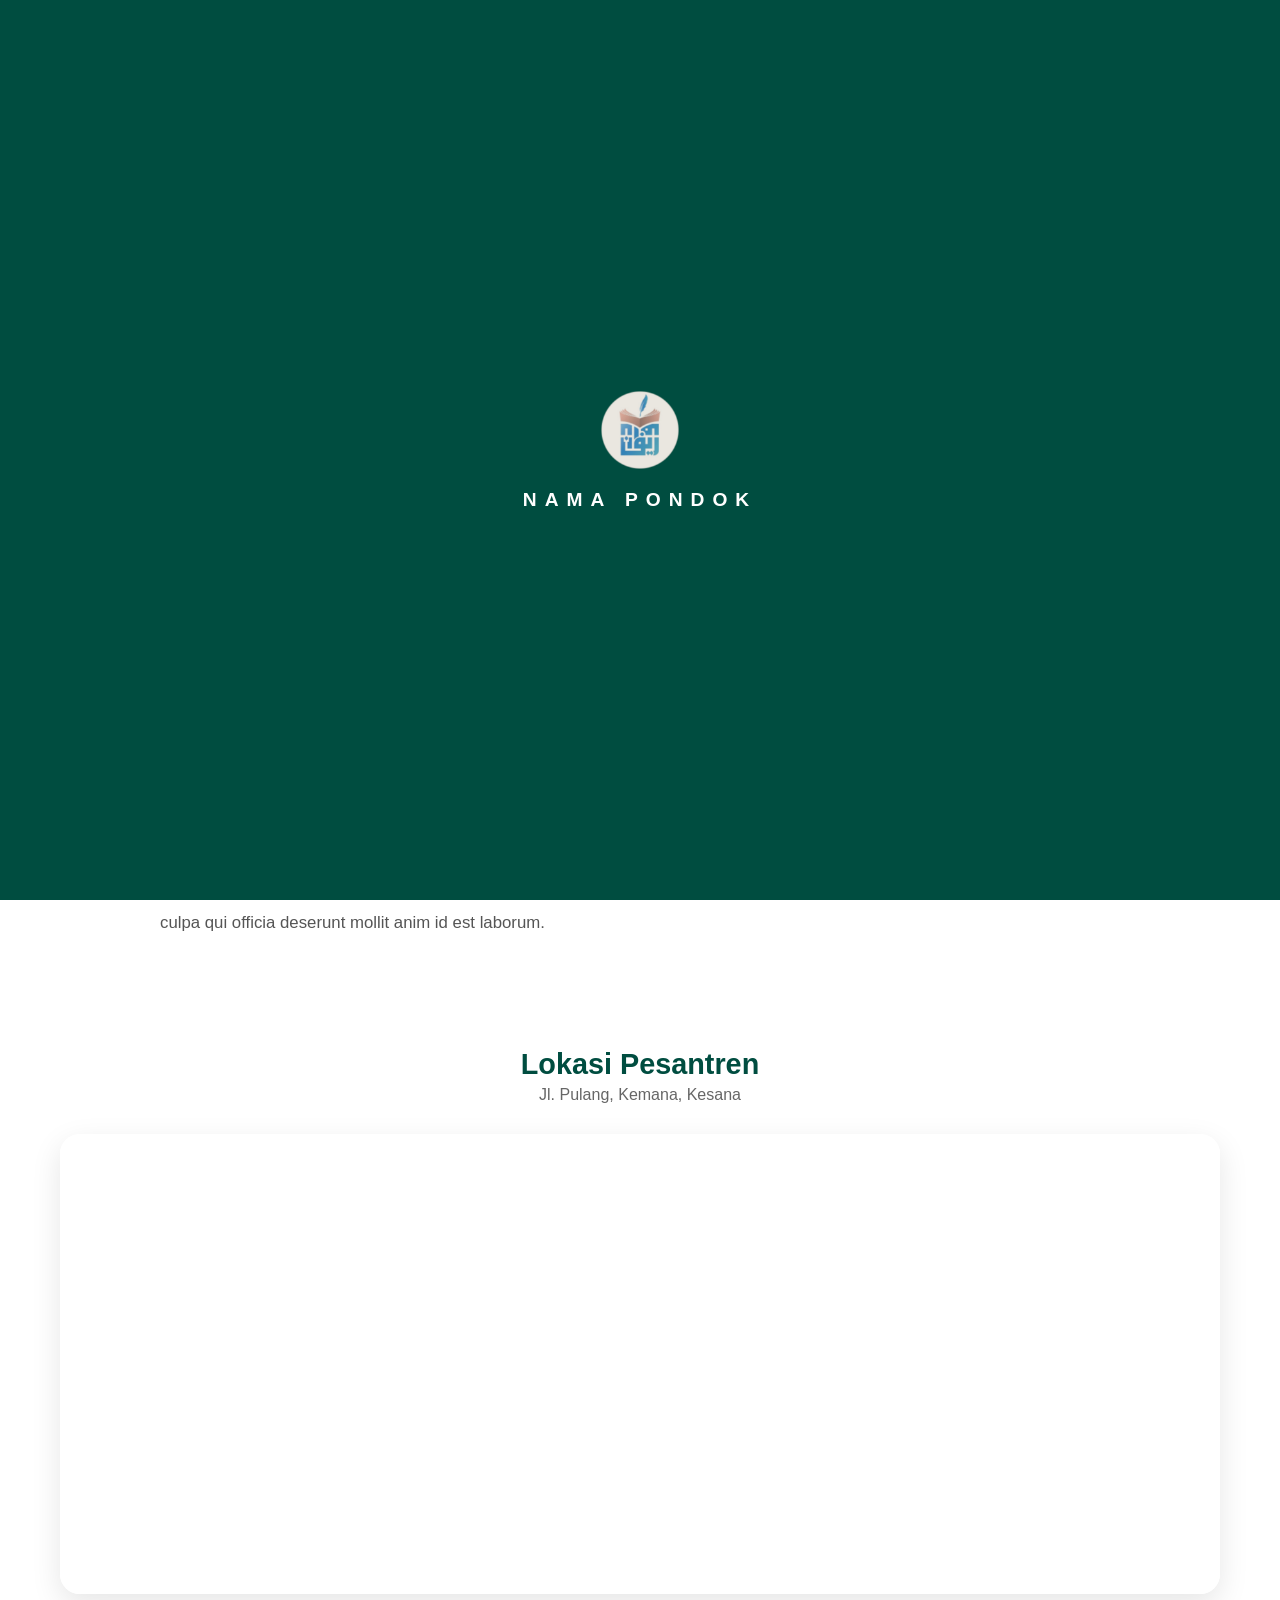
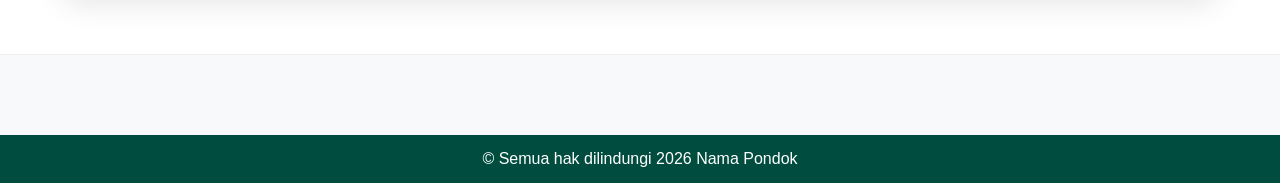
<file: sejarah.html>
<!DOCTYPE html>
<html lang="id">
<head>
    <meta charset="UTF-8">
    <meta name="viewport" content="width=device-width, initial-scale=1.0">
    <title>Tentang Nama Pondok</title>
    <link rel="stylesheet" href="static/css/style.css">
    <link rel="stylesheet" href="https://cdnjs.cloudflare.com/ajax/libs/font-awesome/6.0.0/css/all.min.css">
    <script src="static/js/pirman.js"></script>
</head>
<body>
    <!-- buat animasi loading -->
    <div class="loader-wrapper">
        <div class="loader-content">
            <img src="static/img/logo.png" alt="Logo almamater" class="loader-logo-modern">
            <div class="loader-text">NAMA PONDOK</div>
        </div>
        <div class="loader-section section-left"></div>
        <div class="loader-section section-right"></div>
    </div>

    <header>
    <nav class="container nav-mobile-wrapper">
        <div class="menu-toggle" id="mobile-menu">
           <span class="line"></span>
            <span class="line"></span>
            <span class="line"></span>
        </div>

        <div class="logo">
            <img src="static/img/logo.png" alt="Logo">
        </div>

        <div class="search-icon-mobile">
            <i class="fas fa-search"></i>
        </div>

        <ul class="nav-links" id="nav-list">
            <li><a href="index.html">Beranda</a></li>
            <li class="dropdown">
                <a href="#" class="dropdown-btn">Tentang <i class="fas fa-caret-down"></i></a>
                <ul class="dropdown-content">
                    <li><a href="tentang.html">Profil Pondok</a></li>
                    <li><a href="sejarah.html">Sejarah Yayasan</a></li>
                    <li><a href="cabang.html">Kampus Cabang</a></li>
                </ul>
            </li>
            <li><a href="pendidikan.html">Pendidikan</a></li>
            <li><a href="warta.html">Warta</a></li>
            <li><a href="pendaftaran.html">Pendaftaran</a></li>
        </ul>
<!-- INI BUAT SEARCH OVERLAY -->
        <div class="search-overlay" id="searchOverlay">
            <div class="search-bar-container">
                <input type="text" id="searchInput" placeholder="Cari tulisan atau santri...">
                <button id="closeSearch"><i class="fas fa-times"></i></button>
            </div>
        </div>
<!-- INI SEARCH SUGGESTIONS -->
        <div id="searchSuggestions" class="suggestions-box"></div>
    </nav>
    </header>


    <section class="tentang-kami">
    <div class="container-artikel">
        <h2>Sejarah Pondok Pesantren Nama Pondok</h2>
        
        <div class="artikel-wrapper">
            <div class="foto-wrap-kanan">
                <img src="static/img/almun.jpg" alt="Kegiatan Santri">
            </div>

            <p>
                Lorem ipsum dolor sit amet consectetur adipiscing elit. Sed do eiusmod tempor incididunt ut labore et dolore magna aliqua.
                Ut enim ad minim veniam, quis nostrud exercitation ullamco laboris nisi ut aliquip ex ea commodo consequat. Duis aute irure dolor in reprehenderit in voluptate velit esse cillum dolore eu fugiat nulla pariatur.
                Excepteur sint occaecat cupidatat non proident, sunt in culpa qui officia deserunt mollit anim id est laborum.
                <br><br>
                Lorem ipsum dolor sit amet consectetur adipiscing elit. Sed do eiusmod tempor incididunt ut labore et dolore magna aliqua.
                Ut enim ad minim veniam, quis nostrud exercitation ullamco laboris nisi ut aliquip ex ea commodo consequat. Duis aute irure dolor in reprehenderit in voluptate velit esse cillum dolore eu fugiat nulla pariatur.
                Excepteur sint occaecat cupidatat non proident, sunt in culpa qui officia deserunt mollit anim id est laborum.
                <br><br>
            </p>

            <div class="foto-wrap-kiri">
                <img src="static/img/almon.png" alt="Santri Belajar">
            </div>

            <p>
                Lorem ipsum dolor sit amet consectetur adipiscing elit. Sed do eiusmod tempor incididunt ut labore et dolore magna aliqua.
                Ut enim ad minim veniam, quis nostrud exercitation ullamco laboris nisi ut aliquip ex ea commodo consequat. Duis aute irure dolor in reprehenderit in voluptate velit esse cillum dolore eu fugiat nulla pariatur.
                Excepteur sint occaecat cupidatat non proident, sunt in culpa qui officia deserunt mollit anim id est laborum.
            </p>
        </div>
    </div>
</section>

<section class="lokasi-map">
    <div class="container">
        <div class="map-header">
            <h3>Lokasi Pesantren</h3>
            <p>Jl. Pulang, Kemana, Kesana</p>
        </div>
        <div class="map-wrapper">
            <iframe 
                src="https://www.google.com/maps/embed?pb=!4v1776254136975!6m8!1m7!1sCAoSF0NJSE0wb2dLRUlDQWdJQ0VtX2l4cXdF!2m2!1d48.8583700925299!2d2.29448130096829!3f0.15762805129975277!4f34.45127774063613!5f0.4000000000000002"
                width="100%" 
                height="450" 
                style="border:0;" 
                allowfullscreen="" 
                loading="lazy" 
                referrerpolicy="no-referrer-when-downgrade">
            </iframe>
        </div>
    </div>
</section>

<footer>
    <div class="footer-bottom">
        <p>&copy; Semua hak dilindungi 2026 Nama Pondok</p>
    </div>
</footer>

<script src="static/js/global-nav.js"></script>
</body>
</html>
</file>
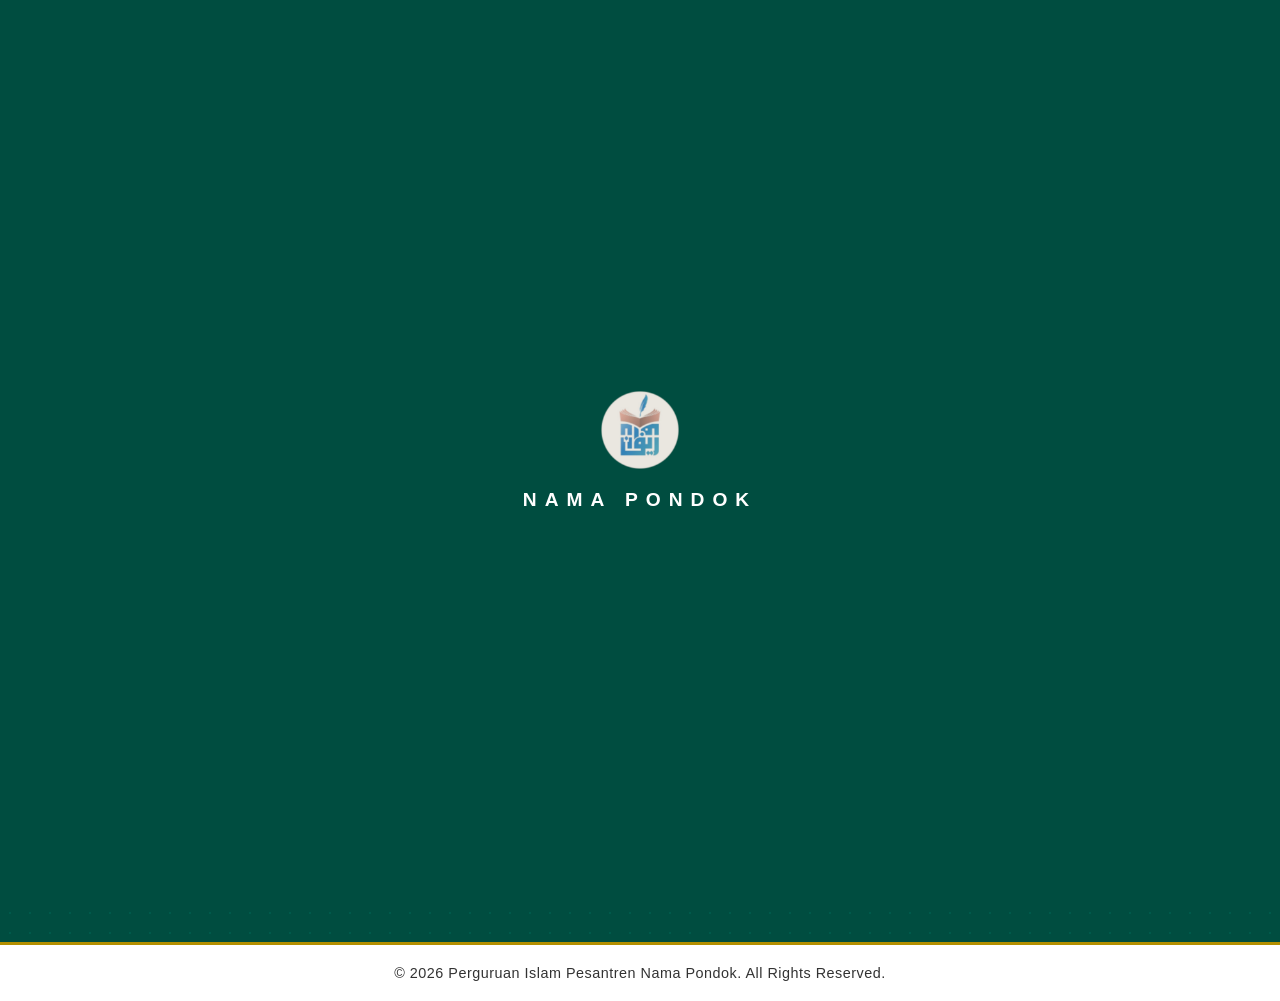
<file: tentang.html>
<!DOCTYPE html>
<html lang="id">
<head>
    <meta charset="UTF-8">
    <meta name="viewport" content="width=device-width, initial-scale=1.0">
    <title>Tentang Nama Pondok</title>
    <link rel="stylesheet" href="static/css/style.css">
    <link rel="stylesheet" href="https://cdnjs.cloudflare.com/ajax/libs/font-awesome/6.0.0/css/all.min.css">
    <script src="static/js/pirman.js"></script>
</head>
<body>
    <!-- buat animasi loading -->
    <div class="loader-wrapper">
        <div class="loader-content">
            <img src="static/img/logo.png" alt="Logo almamater" class="loader-logo-modern">
            <div class="loader-text">NAMA PONDOK</div>
        </div>
        <div class="loader-section section-left"></div>
        <div class="loader-section section-right"></div>
    </div>

    <header>
    <nav class="container nav-mobile-wrapper">
        <div class="menu-toggle" id="mobile-menu">
           <span class="line"></span>
            <span class="line"></span>
            <span class="line"></span>
        </div>

        <div class="logo">
            <img src="static/img/logo.png" alt="Logo">
        </div>

        <div class="search-icon-mobile">
            <i class="fas fa-search"></i>
        </div>

        <ul class="nav-links" id="nav-list">
            <li><a href="index.html">Beranda</a></li>
            <li class="dropdown">
                <a href="#" class="dropdown-btn">Tentang <i class="fas fa-caret-down"></i></a>
                <ul class="dropdown-content">
                    <li><a href="tentang.html">Profil Pondok</a></li>
                    <li><a href="sejarah.html">Sejarah Yayasan</a></li>
                    <li><a href="cabang.html">Kampus Cabang</a></li>
                </ul>
            </li>
            <li><a href="pendidikan.html">Pendidikan</a></li>
            <li><a href="warta.html">Warta</a></li>
            <li><a href="pendaftaran.html">Pendaftaran</a></li>
        </ul>
<!-- INI BUAT SEARCH OVERLAY -->
        <div class="search-overlay" id="searchOverlay">
            <div class="search-bar-container">
                <input type="text" id="searchInput" placeholder="Cari tulisan atau santri...">
                <button id="closeSearch"><i class="fas fa-times"></i></button>
            </div>
        </div>
<!-- INI SEARCH SUGGESTIONS -->
        <div id="searchSuggestions" class="suggestions-box"></div>
    </nav>
    </header>

<section class="profil-kyai">
    <div class="container">
        <div class="kyai-wrapper">
            <div class="kyai-image">
                <img src="static/img/kyai.png" alt="KH Nama Pengasuh, Gelar">
                <div class="image-border"></div>
            </div>
            <div class="kyai-text">
                <h5>Profil Pengasuh</h5>
                <h2>KH. Nama Pengasuh, Gelar.</h2>
                <p>
                    Lorem ipsum dolor sit amet consectetur adipiscing elit. Sed do eiusmod tempor incididunt ut labore et dolore magna aliqua.
                Ut enim ad minim veniam, quis nostrud exercitation ullamco laboris nisi ut aliquip ex ea commodo consequat. Duis aute irure dolor in reprehenderit in voluptate velit esse cillum dolore eu fugiat nulla pariatur.
                Excepteur sint occaecat cupidatat non proident, sunt in culpa qui officia deserunt mollit anim id est laborum.
                </p>
                <p>
                    Lorem ipsum dolor sit amet consectetur adipiscing elit. Sed do eiusmod tempor incididunt ut labore et dolore magna aliqua.
                Ut enim ad minim veniam, quis nostrud exercitation ullamco laboris nisi ut aliquip ex ea commodo consequat. Duis aute irure dolor in reprehenderit in voluptate velit esse cillum dolore eu fugiat nulla pariatur.
                Excepteur sint occaecat cupidatat non proident, sunt in culpa qui officia deserunt mollit anim id est laborum.
                </p>
            </div>
        </div>
    </div>
</section>

<section class="quotes-section">
    <div class="container">
        <div class="quotes-box">
            <i class="fas fa-quote-left"></i>
            <p>"Quotes, Lorem Ipsum bla bla bla."</p>
            <span class="quotes-author">— KH. Nama Pengasuh, Gelar</span>
        </div>
    </div>
</section>

<footer class="footer-simple">
    <div class="container">
        <p>&copy; 2026 Perguruan Islam Pesantren Nama Pondok. All Rights Reserved.</p>
    </div>
</footer>

<script src="static/js/global-nav.js"></script>
</body>
</html>
</file>
<file: static/css/style.css>
* {
    -webkit-tap-highlight-color: transparent;
    outline: none;
}

:root {
    --almamater-green: #004d40;
    --almamater-gold: #c5a02e;
    --light-gray: #f8f9fa;
}

* {
    margin: 0;
    padding: 0;
    box-sizing: border-box;
    font-family: Arial, sans-serif;
}

.container {
    max-width: 1200px;
    margin: 0 auto;
    padding: 0 20px;
}

/* --- Top Bar --- */
.top-bar {
    background-color: #f1f1f1;
    padding: 8px 0;
    font-size: 13px;
    color: #666;
}

.top-bar .container {
    display: flex;
    justify-content: space-between;
}

.social-links a {
    margin-left: 10px;
    color: var(--almamater-green);
}

/* --- Header & Nav --- */
header {
    background-color: var(--almamater-green);
    padding: 15px 0;
    position: sticky;
    top: 0;
    z-index: 1000;
}

.nav-mobile-wrapper {
    display: flex;
    justify-content: space-between;
    align-items: center;
    position: relative;
}

.menu-toggle {
    color: white;
    font-size: 1.2rem;
    cursor: pointer;
    display: none; /* Sembunyi di desktop */
}

.search-icon-mobile {
    color: white;
    font-size: 1.2rem;
    cursor: pointer;
    display: block; /* Muncul di semua layar */
    order: 10; /* Kunci: Paksa dia ke posisi paling terakhir di flexbox */
    margin-left: 20px; /* Kasih jarak dari menu Pendaftaran */
}

.logo img {
    height: 45px;
    display: block;
}

.nav-links {
    list-style: none;
    display: flex;
}

.nav-links li {
    position: relative; /* Wajib ada biar anaknya (dropdown) nempel di sini */
}

.dropdown-content {
    display: none; /* Sembunyiin default */
    position: absolute; /* Bikin melayang, nggak ngerusak barisan menu */
    top: 100%; /* Pas di bawah menu 'Tentang' */
    left: 0;
    background-color: var(--almamater-green);
    min-width: 200px;
    box-shadow: 0 8px 16px rgba(0,0,0,0.2);
    z-index: 1001;
    list-style: none;
    padding: 10px 0;
    border-radius: 0 0 5px 5px; /* Biar cakep dikit bawahnya rounded */
}

.dropdown-content li {
    width: 100%;
    text-align: left;
}

.dropdown-content li a {
    padding: 10px 20px !important;
    text-transform: capitalize !important; /* Biar nggak huruf besar semua */
    display: block;
    font-size: 13px;
}

.nav-links li a {
    color: white;
    text-decoration: none;
    padding: 10px 15px;
    font-weight: bold;
    font-size: 14px;
    text-transform: uppercase;
    transition: 0.3s;
}

.nav-links li a:hover {
    color: var(--almamater-gold);
}

/* --- Hero Section --- */
.hero-almamater {
    height: 70vh;
    background: url('../img/bg.png') center/cover;
    position: relative;
    color: white;
}

.hero-overlay {
    position: absolute;
    inset: 0;
    background: rgba(0, 77, 64, 0.4);
    display: flex;
    flex-direction: column;
    justify-content: center;
    align-items: center;
    text-align: center;
}

.hero-overlay h1 {
    font-size: 3rem;
    text-shadow: 2px 2px 10px rgba(0,0,0,0.5);
    margin-bottom: 10px;
}

.btn-gold {
    background: var(--almamater-gold);
    border: none;
    padding: 12px 25px;
    color: white;
    font-weight: bold;
    margin: 10px;
    cursor: pointer;
    border-radius: 4px;
}

.btn-outline {
    background: transparent;
    border: 2px solid white;
    padding: 10px 25px;
    color: white;
    margin: 10px;
    cursor: pointer;
    border-radius: 4px;
}

/* --- FEATURES SECTION --- */
.features {
    padding: 60px 20px;
    text-align: center;
}

.features-header p {
    color: #666;
    margin-bottom: 5px;
}

.features-header h2 {
    font-size: 2rem;
    color: var(--almamater-green);
    margin-bottom: 40px;
}

.features-grid {
    display: grid;
    /* Ini yang bikin di laptop jadi 3 kolom ke samping */
    grid-template-columns: repeat(3, 1fr); 
    gap: 30px;
    margin-top: 40px;
}

.feature-card {
    display: flex;
    flex-direction: column; /* Ikon di atas, teks di bawah (buat laptop) */
    align-items: center;
    text-align: center;
    padding: 20px;
}

/* Icon Box Styling */
.icon-box {
    width: 80px;
    height: 80px;
    border-radius: 15px;
    display: flex;
    align-items: center;
    justify-content: center;
    font-size: 30px;
    margin-bottom: 20px;
}

/* Warna-warna Icon Box Soft */
.blue { background-color: #e3f2fd; color: #2196f3; }
.orange { background-color: #fff3e0; color: #ff9800; }
.red { background-color: #ffebee; color: #f44336; }
.green { background-color: #e8f5e9; color: #4caf50; }
.purple { background-color: #f3e5f5; color: #9c27b0; }
.teal { background-color: #e0f2f1; color: #009688; }

.feature-text h3 {
    font-size: 1.1rem;
    margin-bottom: 10px;
    color: #333;
}

.feature-text p {
    font-size: 14px;
    color: #777;
    line-height: 1.5;
}





/* --- FOOTER STYLING --- */
footer {
    background-color: #f8f9fa;
    padding: 60px 0 0 0;
    color: #333;
    border-top: 1px solid #eee;
}

.footer-grid {
    display: grid;
    grid-template-columns: repeat(auto-fit, minmax(200px, 1fr));
    gap: 40px;
    padding-bottom: 40px;
}

.footer-col h3 {
    font-size: 1.2rem;
    margin-bottom: 10px;
    color: var(--almamater-green);
}

.footer-line {
    width: 40px;
    height: 3px;
    background: var(--almamater-gold);
    margin-bottom: 20px;
}

.footer-col p {
    font-size: 14px;
    line-height: 1.6;
    margin-bottom: 10px;
}

.footer-col i {
    margin-right: 10px;
    color: var(--almamater-green);
}

.footer-links {
    list-style: none;
}

.footer-links li {
    margin-bottom: 10px;
}

.footer-links li a {
    text-decoration: none;
    color: #666;
    font-size: 14px;
    transition: 0.3s;
}

.footer-links li a:hover {
    color: var(--almamater-gold);
    padding-left: 5px;
}

/* Logo Pembayaran */
.payment-grid img {
    width: 100%;
    max-width: 80px;
    height: auto;
    object-fit: contain; /* Biar gambar proporsional dan jelas */
    transition: 0.3s ease-in-out;
}

.payment-grid img {
    width: 100%;
    max-width: 80px;
    filter: grayscale(100%);
    opacity: 0.7;
    transition: 0.3s;
}

.payment-grid img:hover {
    filter: grayscale(0);
    opacity: 1;
}

/* Sosmed */
.social-icons {
    display: flex;
    gap: 15px;
    margin-top: 15px;
    justify-content: flex-start; /* Default di kiri, nanti di media query di tengah */
}

.social-icons a {
    width: 45px;
    height: 45px;
    display: flex; /* INI KUNCI BUAT NGETENGAHIN */
    align-items: center; /* Ngetengahin Vertikal (Atas-Bawah) */
    justify-content: center; /* Ngetengahin Horizontal (Kiri-Kanan) */
    
    border-radius: 8px;
    transition: 0.3s;
    opacity: 1;
    box-shadow: 0 4px 6px rgba(0,0,0,0.1);
    
    /* --- HAPUS GARIS BAWAH & ATUR WARNA IKON --- */
    text-decoration: none !important; /* MATIIN GARIS BAWAH PENGGANGGU */
}

.social-icons a i {
    color: white !important; /* PAKSA WARNA IKON JADI PUTIH BERSIH */
    font-size: 20px; /* Ukuran ikonnya */
    margin: 0; /* Hapus margin bawaan biar ga geser */
    line-height: 1; /* Biar ga nambah tinggi */
}

.social-icons a:nth-child(1) { background-color: #3b5998 !important; } /* Facebook */
.social-icons a:nth-child(2) { background-color: #e4405f !important; } /* Instagram */
.social-icons a:nth-child(3) { background-color: #cd201f !important; } /* YouTube */

.social-icons a:hover {
    transform: translateY(-5px);
    box-shadow: 0 6px 12px rgba(0,0,0,0.2);
}

/* Copyright Bar */
.footer-bottom {
    background-color: var(--almamater-green);
    color: white;
    text-align: center;
    padding: 15px 0;
    margin-top: 20px;
}

/* --- WHATSAPP FLOAT --- */
.whatsapp-float {
    position: fixed;
    width: 60px;
    height: 60px;
    bottom: 40px;
    right: 40px;
    background-color: #25d366;
    color: #FFF;
    border-radius: 50px;
    text-align: center;
    font-size: 35px;
    box-shadow: 2px 2px 10px rgba(0,0,0,0.2);
    z-index: 10000;
    display: flex;
    align-items: center;
    justify-content: center;
    text-decoration: none;
    transition: 0.3s;
}

.whatsapp-float:hover {
    transform: scale(1.1);
    background-color: #128c7e;
}

/* Responsive Footer */
@media (max-width: 768px) {
    .footer-grid {
        grid-template-columns: 1fr;
        text-align: center;
    }
    .footer-line {
        margin: 0 auto 20px;
    }
    .social-icons {
        justify-content: center;
    }
    .payment-grid {
        justify-items: center;
    }
    .whatsapp-float {
        width: 50px;
        height: 50px;
        bottom: 20px;
        right: 20px;
        font-size: 30px;
    }
}

/* --- RESPONSIVE DESIGN (HP & TABLET) --- */
@media (max-width: 768px) {
    /* --- 1. NAVBAR MOBILE LAYOUT --- */
    .nav-mobile-wrapper {
        display: flex;
        justify-content: space-between;
        align-items: center;
        width: 100%;
        padding: 10px 15px; /* Tambahin padding biar gak mepet pinggir layar */
    }

    .menu-toggle {
        display: flex !important;
        flex-direction: column;
        justify-content: space-between;
        
        /* KUNCI UKURAN DI SINI */
        width: 24px;       /* Lebar asli tombol */
        height: 16px;      /* Tinggi asli tombol */
        flex: 0 0 24px;    /* JANGAN pake flex: 1, biar gak melebar raksasa */
        
        cursor: pointer;
        z-index: 1100;
    }

    .search-icon-mobile {
        display: block; 
        flex: 0 0 24px;    /* Kunci juga lebarnya sama kayak menu-toggle biar logo tetep tengah */
        text-align: right;
        font-size: 20px;
        text-align: right;
    }

    .logo {
        flex: 1;           /* Logo yang ngambil sisa ruang tengah */
        display: flex;
        justify-content: center;
    }

    .logo img {
        height: 40px;      /*  biar gak terlalu besar di HP */
        width: auto;
    }

    /* --- 2. GAYA GARIS --- */
    .menu-toggle .line {
        display: block;
        height: 2px;      
        width: 100%;
        background-color: white;
        border-radius: 3px;
        transition: all 0.3s ease-in-out;
    }

    /* --- 3. ANIMASI JADI SILANG (X) --- */
    /* Angka translateY ini pas untuk height 16px dan line 2px */
    header.nav-active .menu-toggle .line:nth-child(1) {
        transform: translateY(7px) rotate(45deg);
    }

    header.nav-active .menu-toggle .line:nth-child(2) {
        opacity: 0;
        transform: translateX(-10px);
    }

    header.nav-active .menu-toggle .line:nth-child(3) {
        transform: translateY(-7px) rotate(-45deg);
    }

    /* --- 4. LOGIKA LACI MENU (Tetap Seperti Punya Lu) --- */
    .nav-links {
        display: flex;
        flex-direction: column;
        position: absolute;
        top: 134%; 
        left: 0;
        width: 100%;
        background-color: rgba(0, 77, 64, 0.95);
        max-height: 0;
        overflow: hidden;
        transition: max-height 0.3s ease-in-out;
        padding: 0;
        z-index: 999;
    }

    .nav-links.active {
        max-height: 500px;
        padding: 20px 0;
    }

    .nav-links li {
        opacity: 0;
        transition: opacity 0.2s;
    }

    .nav-links.active li {
        opacity: 1;
    }
    
    .logo {
        flex: 2;
        text-align: center;
        display: flex;
        justify-content: center;
    }

    .nav-links {
        display: flex; /* Bikin flex dulu biar isinya vertikal */
        flex-direction: column;
        
        position: absolute;
        top: 123%; /* Posisi 134% yang udah lu set */
        left: 0;
        width: 100%;
        background-color: rgba(0, 77, 64, 0.9);
        border-top: 1px solid rgba(255,255,255,0.1);
        z-index: 999;

        /* --- KUNCI ANIMASI LACI --- */
        max-height: 0; /* Tinggi awal 0 (ketutup) */
        overflow: hidden; /* Isi menu disembunyiin */
        transition: max-height 0.1s ease-in-out; /* Durasi animasi 0.5 detik */
        
        /* Hapus padding awal agar tidak ada benjolan saat tertutup */
        padding: 0; 
    }
    /* Muncul pas diklik (via JS) */
    .nav-links.active {
        max-height: 1500px; /* Angka ini harus lebih besar dari total tinggi menu lu */
        /* Balikin padding pas laci kebuka biar rapi */
        padding: 20px 0; 
    }

    .nav-links li {
        margin: 10px 0;
        text-align: center;
        /* Tambahin opacity biar tulisannya ikutan muncul pelan-pelan */
        opacity: 0;
        transition: opacity 0.1s ease-in-out;
    }

    /* Tulisannya muncul pas active */
    .nav-links.active li {
        opacity: 1;
    }

    /* 2. Hero Section Mobile */
    .hero-overlay h1 {
        font-size: 1.8rem;
        padding: 0 15px;
    }

    .hero-overlay p {
        font-size: 1rem;
    }

    .hero-btns {
        display: flex;
        flex-direction: column;
        width: 85%;
    }

    .hero-btns a {
    display: inline-block; /* Biar posisi tombol tetep sejajar */
    text-decoration: none;
    outline: none;
    }
    
    .btn-gold, .btn-outline {
        cursor: pointer;
        margin: 5px 0;
        width: 100%;
    }

    /* 4. Top Bar Mobile */
    .top-bar .contact-info {
        display: none; 
    }

    .top-bar .container {
        justify-content: center;
    }

    .dropdown {
        width: 100%;
        text-align: center;
    }

    .dropdown-content {
        position: static; /* Di HP jangan melayang, tapi masuk ke barisan */
        display: none; 
        background-color: rgba(0, 0, 0, 0.2); /* Gelapin dikit biar beda sama menu utama */
        box-shadow: none;
        width: 100%;
    }
    
    /* Munculin anak menu pas class 'show' aktif */
    .dropdown.show .dropdown-content {
        display: block !important;
    }

    .dropdown-content li a {
        font-size: 13px; /* Ukuran font lebih kecil dikit buat anak menu */
        text-transform: capitalize;
        padding: 8px 0;
        display: block;
    }

    /*keunggulan*/
    .features-grid {
        grid-template-columns: 1fr; /* 1 kolom saja di HP */
    }
        
    .feature-card {
        flex-direction: row; /* Icon di kiri, teks di kanan pas di HP */
        text-align: left;
        align-items: flex-start;
        gap: 20px;
    }
        
    .icon-box {
        min-width: 60px; /* Ukuran icon lebih kecil dikit di HP */
        height: 60px;
        font-size: 24px;
        margin-bottom: 0;
    }

}

/* --- KHUSUS LAPTOP/DESKTOP --- */
@media (min-width: 769px) {
    .nav-links li:hover .dropdown-content {
        display: block !important;
    }
}

/* --- KHUSUS HP --- */
@media (max-width: 768px) {
    /* Hanya muncul jika ada class .show dari JavaScript */
    .dropdown.show .dropdown-content {
        display: block !important;
    }
}

/* ============================================================
   EFEK KILAU TOMBOL PENDAFTARAN (SHINY GOLD)
   ============================================================ */

.hero-btns .btn-gold {
    position: relative;
    overflow: hidden;
    z-index: 1;
}

.hero-btns .btn-gold::after {
    content: '';
    position: absolute;
    top: -50%;
    left: -150%;
    width: 60%;
    height: 200%;
    background: linear-gradient(
        120deg, 
        rgba(255, 255, 255, 0) 0%, 
        rgba(255, 255, 255, 0.4) 50%, /* Lebih kalem, gak terlalu nyolok mata */ 
        rgba(255, 255, 255, 0) 100%
    );
    animation: shine-emas 2.8s infinite;
    z-index: -1;
}

@keyframes shine-emas {
    0% { left: -150%; }
    100% { left: 150%; }
}

.container-artikel {
    max-width: 1000px;
    margin: 50px auto;
    padding: 0 20px;
    font-family: 'Poppins', sans-serif; /* Biar mirip kayak di gambar lu */
}

.container-artikel h2 {
    color: #004d40;
    font-size: 2rem;
    margin-bottom: 20px;
}

.artikel-wrapper p {
    line-height: 1.8;
    color: #555;
    text-align: justify;
    font-size: 1.05rem;
}

/* FOTO DI KANAN (Teks di Kiri) */
.foto-wrap-kanan {
    float: right;
    width: 350px; /* Sesuaikan lebar foto */
    margin-left: 30px;
    margin-bottom: 20px;
}

/* FOTO DI KIRI (Teks di Kanan) */
.foto-wrap-kiri {
    float: left;
    width: 350px;
    margin-right: 30px;
    margin-bottom: 20px;
}

.artikel-wrapper img {
    width: 100%;
    border-radius: 20px; /* Biar melengkung halus kayak di gambar lu */
    box-shadow: 0 10px 20px rgba(0,0,0,0.1);
}

/* --- RESPONSIVE BUAT HP (Wajib biar gak berantakan) --- */
@media (max-width: 768px) {
    .foto-wrap-kanan, .foto-wrap-kiri {
        float: none; /* Matikan float di HP */
        width: 100%; /* Foto selebar layar */
        margin: 0 0 20px 0;
        display: block;
    }
    
    .container-artikel h2 {
        text-align: center;
    }
}

/* Clearfix: Biar container gak collapse gara-gara float */
.artikel-wrapper::after {
    content: "";
    clear: both;
    display: table;
}

/* ============================================================
PROFIL PONDOK
   ============================================================ */
/* --- PROFIL KYAI --- */
.profil-kyai {
    padding: 100px 0;
    background: #fdfdfd;
}

.kyai-wrapper {
    display: flex;
    align-items: center;
    gap: 60px;
}

.kyai-image {
    flex: 1;
    position: relative;
}

.kyai-image img {
    width: 100%;
    max-width: 400px;
    border-radius: 30px; /* Sudut bulat kayak contoh Sulaimaniyah */
    z-index: 2;
    position: relative;
}

.kyai-image .image-border {
    position: absolute;
    width: 100%;
    max-width: 400px;
    height: 100%;
    border: 3px solid #b38f00;
    border-radius: 30px;
    top: 20px;
    left: 20px;
    z-index: 1;
}

.kyai-text {
    flex: 1.5;
}

.kyai-text h5 {
    color: #b38f00;
    text-transform: uppercase;
    margin-bottom: 10px;
}

.kyai-text h2 {
    color: #004d40;
    font-size: 2.5rem;
    margin-bottom: 20px;
}

.kyai-text p {
    line-height: 1.8;
    color: #555;
    margin-bottom: 15px;
}

/* --- QUOTES SECTION --- */
.quotes-section {
    padding: 80px 0;
    background-color: #004d40;
    background-image: radial-gradient(#005a4b 1px, transparent 1px);
    background-size: 20px 20px;
    text-align: center;
    color: white;
}

.quotes-box {
    max-width: 800px;
    margin: 0 auto;
}

.quotes-box p {
    font-size: 1.8rem;
    font-style: italic;
    line-height: 1.5;
    margin-bottom: 20px;
}

.quotes-author {
    color: #b38f00;
    font-weight: bold;
    letter-spacing: 1px;
}

/* --- RESPONSIVE HP --- */
@media (max-width: 768px) {
    .kyai-wrapper {
        flex-direction: column;
        text-align: center;
    }

    .kyai-image .image-border {
        display: none;
    }

    .quotes-box p {
        font-size: 1.3rem;
    }
}

/* ============================================================
-----------  LOKASI MAP -----------
============================================================ */
.lokasi-map {
    padding: 60px 0;
    background-color: #fff;
}

.map-header {
    text-align: center;
    margin-bottom: 30px;
}

.map-header h3 {
    color: #004d40;
    font-size: 1.8rem;
    margin-bottom: 5px;
}

.map-header p {
    color: #666;
    font-size: 1rem;
}

.map-wrapper {
    width: 100%;
    border-radius: 20px; /* Biar melengkung halus kayak foto-foto sebelumnya */
    overflow: hidden; /* Wajib ada biar iframe-nya ikut melengkung */
    box-shadow: 0 10px 30px rgba(0,0,0,0.1);
    border: 5px solid #fff; /* Kasih list putih biar kontras */
}

.map-wrapper iframe {
    display: block; /* Hapus gap di bawah iframe */
}

/* --- RESPONSIVE HP --- */
@media (max-width: 768px) {
    .lokasi-map {
        padding: 40px 15px;
    }
    
    .map-wrapper {
        height: 300px; /* Di HP jangan terlalu tinggi biar gak capek scroll-nya */
    }
    
    .map-wrapper iframe {
        height: 100%;
    }
}
/* ============================================================
-----------  FOOTER HALAMAN TENTANG DAN PROFIL ----------- #004d40
============================================================ */
/* --- FOOTER SIMPEL --- */
.footer-simple {
    background-color: white;
    color: black;
    text-align: center;
    padding: 20px 0;
    font-size: 0.9rem;
    letter-spacing: 0.5px;
    border-top: 3px solid #b38f00; /* Garis emas tipis buat pemisah */
}

.footer-simple p {
    margin: 0;
    opacity: 0.8;
}

/* Biar di HP gak terlalu rapet */
@media (max-width: 768px) {
    .footer-simple {
        padding: 15px 10px;
        font-size: 0.8rem;
    }
}

/* ============================================================
-----------  LOADING ----------- 
============================================================ */

/* --- LOADING SCREEN MODERN --- */
.loader-wrapper {
    position: fixed;
    top: 0;
    left: 0;
    width: 100%;
    height: 100%;
    display: flex;
    justify-content: center;
    align-items: center;
    z-index: 10000;
}

/* Background Terbelah (Split Effect) */
.loader-section {
    position: fixed;
    top: 0;
    width: 50%;
    height: 100%;
    background-color: #004d40; /* Hijau Utama */
    transition: 0.8s cubic-bezier(0.77, 0, 0.175, 1); /* Transisi halus banget */
    z-index: -1;
}
.section-left { left: 0; }
.section-right { right: 0; }

.loader-content {
    text-align: center;
    z-index: 10001;
    transition: 0.4s;
}

.loader-logo-modern {
    width: 80px;
    opacity: 0;
    transform: translateY(20px);
    animation: revealLogo 0.8s forwards;
}

.loader-text {
    color: white;
    font-size: 1.2rem;
    font-weight: bold;
    letter-spacing: 5px;
    margin-top: 15px;
    opacity: 0;
    animation: revealText 0.8s 0.3s forwards; /* Muncul telat dikit */
}

/* EFEK PAS LOAD BERES (DIPANGGIL JS) */
.loader-wrapper.loaded .section-left { transform: translateX(-101%); }
.loader-wrapper.loaded .section-right { transform: translateX(101%); }
.loader-wrapper.loaded .loader-content { opacity: 0; transform: translateY(-20px); }
.loader-wrapper.loaded { visibility: hidden; transition-delay: 0.8s; }

/* --- ANIMASI REVEAL --- */
@keyframes revealLogo {
    to { opacity: 1; transform: translateY(0); }
}
@keyframes revealText {
    to { opacity: 1; letter-spacing: 8px; } /* Efek teks merenggang */
}
/* ============================================================
-----------  LOADING ----------- 
============================================================ */
/* --- STATS COUNTER --- */
.stats-section {
    padding: 60px 0;
    background-color: #f7f9fc;
    border-bottom: 1px solid #eee;
}

.container-stats {
    display: flex;
    justify-content: center;
    gap: 20px;
    max-width: 1100px;
    margin: 0 auto;
    padding: 0 20px;
    flex-wrap: wrap; /* Biar di HP gak numpuk */
}

.stat-card {
    text-align: center;
    flex: 1;
    padding: 25px 20px; /* Tambah padding biar isi kotak lega */
    background-color: #ffffff; /* Kotaknya tetep putih bersih */
    border-radius: 20px; /* Sudut bulat biar modern */
    position: relative;
    overflow: hidden; /* Wajib ada buat efek kilau */
    transition: 0.3s;
    /* KUNCI NEUMORPHISM: Bayangan halus dobel (atas & bawah) */
    box-shadow: 
        10px 10px 20px rgba(0, 0, 0, 0.05), /* Bayangan bawah lembut */
        -10px -10px 20px rgba(255, 255, 255, 1); /* Kilau atas putih */
}

.stat-icon {
    font-size: 2.2rem;
    color: #004d40; /* Hijau Tua Nama Pondok */
    margin-bottom: 15px;
    opacity: 0.9;
}

.stat-info h3 {
    font-size: 2.5rem;
    color: #b38f00; /* Warna EMAS buat angka biar mewah */
    margin: 5px 0;
    font-weight: 800;
}

.stat-info p {
    color: #555;
    font-size: 0.8rem;
    font-weight: 600;
    text-transform: uppercase;
    letter-spacing: 1px;
    margin: 0;
}

/* Responsif HP */
@media (max-width: 768px) {
    .container-stats {
        flex-direction: column;
        gap: 30px;
    }
    
    .stat-card {
        padding: 20px;
        min-width: 100%;
    }
}
/* ============================================================
-----------  PENDIDIKAN, MINGGUAN MENULIS ----------- 
============================================================ */
.pendidikan-section {
    padding: 80px 0;
    background-color: #f4f7f6;
}

.header-pendidikan {
    text-align: center;
    margin-bottom: 50px;
}

.header-pendidikan h2 {
    color: #004d40;
    font-size: 2.5rem;
}

.divider-gold {
    width: 80px;
    border: 2px solid #b38f00;
    margin: 15px auto;
}

/* GRID SYSTEM */
.artikel-grid {
    display: grid;
    grid-template-columns: repeat(auto-fill, minmax(300px, 1fr));
    gap: 30px;
    padding: 0 20px;
}

/* CARD DESIGN */
.artikel-card {
    background: #fff;
    border-radius: 15px;
    overflow: hidden;
    box-shadow: 0 10px 25px rgba(0,0,0,0.05);
    transition: 0.3s;
}

.artikel-card:hover {
    transform: translateY(-10px);
}

.card-image {
    width: 100%;
    aspect-ratio: 4 / 5; /* Mengunci bentuk kotak agar selalu 4:5 */
    position: relative;
    overflow: hidden;
    background-color: #eee; /* Warna cadangan pas loading */
}

.card-image img {
    width: 100% !important;
    height: 100% !important;
    display: block;
    object-fit: cover; /* Sekarang cover akan bekerja sempurna tanpa motong pojokan */
}

.tag-kategori {
    position: absolute;
    top: 15px;
    right: 15px;
    background: #b38f00;
    color: white;
    padding: 5px 15px;
    border-radius: 20px;
    font-size: 0.75rem;
    font-weight: bold;
}

.card-body {
    padding: 25px;
}

.meta-data {
    font-size: 0.8rem;
    color: #888;
    margin-bottom: 15px;
    display: flex;
    gap: 15px;
}

.card-body h3 {
    color: #333;
    font-size: 1.25rem;
    margin-bottom: 10px;
    line-height: 1.4;
}

.card-body p {
    color: #666;
    font-size: 0.9rem;
    line-height: 1.6;
    margin-bottom: 20px;
}

.btn-baca {
    color: #004d40;
    text-decoration: none;
    font-weight: bold;
    font-size: 0.9rem;
    border-bottom: 2px solid #b38f00;
    transition: 0.3s;
}

.btn-baca:hover {
    color: #b38f00;
}
/* ============================================================
-----------  PENDIDIKAN & DETAIL ARTIKEL (FINAL FIX) ----------- 
============================================================ */

/* --- HERO SECTION --- */
.hero-artik {
    height: 50vh;
    background: url('../img/arrtikel.jpg') center/cover;
    position: relative;
    color: white;
}

.herooo-overlay {
    position: absolute;
    inset: 0;
    background: rgba(0, 77, 64, 0.5);
    display: flex;
    flex-direction: column;
    justify-content: center;
    align-items: center;
    text-align: center;
    padding: 20px;
}

.herooo-overlay h1 {
    font-size: 3rem;
    text-shadow: 2px 2px 10px rgba(0,0,0,0.5);
    margin-bottom: 10px;
    margin-top: 7px; /* jarak judul ke tulisan diatasnya */
}

/* --- LAYOUT WRAPPER --- */
.main-wrapper {
    display: grid;
    /* GESER porsi sedikit biar sidebar lebih lebar, area kosong di kiri artikel berkurang */
    grid-template-columns: 2fr 1fr; 
    gap: 30px;
    max-width: 1200px;
    margin: 40px auto;
    padding: 0 20px;
    align-items: start;
}

.content-left {
    background: #ffffff;
    padding: 30px;
    border-radius: 12px;
    overflow: hidden; /* PENTING: Biar kalau ada yang tumpah langsung dipotong */
}

/* --- KUNCI UKURAN FOTO UTAMA (FINAL COMPACT) --- */
.article-image-container {
    width: 100%;        /* Lebar wajib 100% dari konten kiri */
    max-width: 100%;    /* Biar gak bisa lebih lebar dari pembungkusnya */
    height: auto;      
    margin-bottom: 25px;
    overflow: hidden;   /* Potong gambar yang keluar batas */
    border-radius: 12px;
    background: #f4f4f4;
    display: block;     /* Ubah ke block biar kalkulasi width lebih stabil */
    position: relative;
}

.main-article-img {
    width: 100%;
    height: auto; /* Biar tinggi ngikutin asli foto */
    display: block;
    border-radius: 12px;
}

/* --- TEXT ARTIKEL --- */
.article-text-render {
    width: 100%;
    overflow-wrap: break-word; /* Biar teks panjang gak nembus keluar */
}

.article-text-render p {
    line-height: 1.8;
    color: #444;
    text-align: justify;
    font-size: 1.1rem;
    margin-bottom: 15px;
}

/* --- SIDEBAR & MINI CARD --- */
.sidebar-right {
    height: fit-content;
}

.sidebar-title {
    font-size: 1.4rem;
    color: #004d40;
    margin-bottom: 20px;
    border-left: 4px solid #b38f00;
    padding-left: 15px;
}

.sidebar-grid {
    display: grid;
    /* PAKSA jadi 2 kolom, jangan pake auto-fit biar gak bikin kolom hantu */
    grid-template-columns: 1fr 1fr; 
    gap: 15px;
    width: 100%; /* Pastikan grid menuhin lebar sidebar */
}

.btn-side-nulis {
    color: var(--primary-green);
    text-decoration: none;
    font-weight: 700;
    font-size: 0.9rem;
    display: flex;
    align-items: center;
    gap: 5px;
}

.btn-side-nulis:hover {
    gap: 10px;
}

.side-card {
    background: #fff;
    border-radius: 10px;
    overflow: hidden;
    box-shadow: 0 4px 10px rgba(0,0,0,0.05);
    border: 1px solid #eee;
}

.side-card-image {
    position: relative;
    height: 100px; 
}

.side-card-image img {
    width: 100%;
    height: 100%;
    object-fit: cover;
}

.side-tag {
    position: absolute;
    top: 5px;
    right: 5px;
    background: #b38f00;
    color: white;
    font-size: 0.6rem;
    padding: 2px 8px;
    border-radius: 4px;
}

.side-card-body {
    padding: 10px;
}

.side-card-body h3 {
    font-size: 0.85rem;
    margin: 0 0 8px 0;
    color: #333;
    display: -webkit-box;
    -webkit-line-clamp: 2;
    -webkit-box-orient: vertical;
    overflow: hidden;
}

/* --- RESPONSIVE MOBILE --- */
@media (max-width: 900px) {
    .main-wrapper {
        grid-template-columns: 1fr;
        margin: 20px auto; /* Kurangin margin biar gak terlalu jauh jaraknya */
    }
    .article-image-container {
        height: auto; /* JANGAN dikunci 300px, biar ngikutin tinggi foto */
        max-height: 400px; /* Opsional: biar gak kepanjangan banget di tablet */
    }
    .main-article-img {
        width: 100%;
        height: auto;
        display: block;
    }
}

@media (max-width: 600px) {
    .hero-artik {
        height: 35vh;
    }
    .herooo-overlay h1 {
        font-size: 1.5rem; /* Gue kecilin dikit biar gak menuhin layar HP */
        padding: 0 15px;
    }
    .content-left {
        padding: 20px; /* Kurangin padding biar konten gak terlalu sempit */
    }
    .article-image-container {
        height: auto; /* JANGAN dikunci 220px */
        margin-bottom: 20px;
    }
    .main-article-img {
        width: 100%;
        height: auto;
        border-radius: 10px; /* Biar lebih smooth di layar kecil */
    }
    .sidebar-grid {
        grid-template-columns: 1fr;
    }
}


/* =========================================
   ------ CAMPUS CABANG (MODERN LOOK) ------
   ========================================= */

:root {
    /* Emerald & Champagne Palette */
    --primary-green: #064420; 
    --soft-green: #f1f8f4; 
    --accent-gold: #D4AF37; 
    --dark-gold: #B8860B;
    --off-white: #fafafa;
    --text-dark: #2D3436;
    --glass-white: rgba(255, 255, 255, 0.95);
}

/* Base Style khusus halaman Cabang */
.branch-page-wrapper {
    background-color: var(--soft-green);
    font-family: 'Inter', 'Segoe UI', sans-serif;
}

/* 1. Hero Section */
.branch-hero {
    position: relative;
    height: 65vh;
    display: flex;
    align-items: center;
    justify-content: center;
    background: url('../img/bbgg.jpg') center/cover no-repeat;
    text-align: center;
    color: white;
}

.hero-overlay {
    position: absolute;
    inset: 0;
    /* Gradasi dari ijo pekat ke transparan */
    background: linear-gradient(to bottom, rgba(6, 68, 32, 0.85), rgba(0, 0, 0, 0.3));
}

.hero-content {
    position: relative;
    z-index: 2;
    max-width: 850px;
    padding: 0 20px;
}

.sub-title {
    text-transform: uppercase;
    letter-spacing: 4px;
    font-size: 0.85rem;
    font-weight: 600;
    color: var(--accent-gold);
    display: block;
    margin-bottom: 10px;
}

.hero-content h1 {
    font-size: clamp(2.5rem, 5vw, 3.8rem);
    font-weight: 800;
    line-height: 1.1;
    margin-bottom: 20px;
}

.hero-content h1 span {
    color: var(--accent-gold);
}

.hero-content p {
    font-size: 1.1rem;
    opacity: 0.9;
    max-width: 600px;
    margin: 0 auto;
}

/* 2. Content Details Section */
.branch-details {
    padding-bottom: 80px;
}

/* 3. Glassmorphism Card (The Floating Info) */
.glass-card {
    background: var(--glass-white);
    backdrop-filter: blur(12px);
    -webkit-backdrop-filter: blur(12px);
    border-radius: 28px;
    padding: 50px 40px;
    box-shadow: 0 25px 50px rgba(0,0,0,0.06);
    margin-top: -100px; /* Melayang ke arah Hero */
    position: relative;
    z-index: 10;
    border: 1px solid rgba(6, 68, 32, 0.08);
    text-align: center;
}

.badge-status {
    display: inline-flex;
    align-items: center;
    background: #e8f5e9;
    color: var(--primary-green);
    padding: 8px 20px;
    border-radius: 50px;
    font-size: 0.8rem;
    font-weight: 700;
    margin-bottom: 25px;
    border: 1px solid rgba(39, 174, 96, 0.2);
}

.dot {
    height: 10px;
    width: 10px;
    background-color: #27ae60;
    border-radius: 50%;
    display: inline-block;
    margin-right: 10px;
    animation: pulse 1.8s infinite;
}

.glass-card h2 {
    color: var(--primary-green);
    font-size: 2.2rem;
    margin-bottom: 15px;
}

/* 4. Progress Tracking Section */
.development-plan {
    margin: 80px auto;
    max-width: 900px;
    text-align: center;
}

.plan-header h3 {
    color: var(--primary-green);
    font-size: 1.8rem;
    margin-bottom: 15px;
}

.funding-card {
    background: white;
    padding: 40px;
    border-radius: 24px;
    box-shadow: 0 10px 30px rgba(0,0,0,0.03);
    border: 1px solid rgba(0,0,0,0.02);
}

.funding-info {
    display: flex;
    justify-content: space-between;
    align-items: flex-end;
    margin-bottom: 12px;
}

.funding-info span:first-child {
    color: #666;
    font-weight: 500;
}

.funding-info .percentage {
    color: var(--accent-gold);
    font-size: 2rem;
    font-weight: 800;
    line-height: 1;
}

.progress-bar-modern {
    height: 14px;
    background: #eee;
    border-radius: 20px;
    overflow: hidden;
    position: relative;
}

.progress-glow {
    height: 100%;
    background: linear-gradient(90deg, var(--primary-green), #27ae60);
    box-shadow: 0 0 15px rgba(39, 174, 96, 0.3);
    border-radius: 20px;
    transition: width 1.5s cubic-bezier(0.1, 0.5, 0.5, 1);
}

/* 5. CTA Section (Premium Banner) */
.cta-modern {
    background: var(--primary-green);
    border-radius: 35px;
    padding: 60px;
    display: flex;
    align-items: center;
    justify-content: space-between;
    color: white;
    margin: 80px 0;
    gap: 40px;
    position: relative;
    overflow: hidden;
}

/* Variasi hiasan di background ijo biar gak sepi */
.cta-modern::before {
    content: "";
    position: absolute;
    top: -50px;
    right: -50px;
    width: 200px;
    height: 200px;
    background: rgba(212, 175, 55, 0.05);
    border-radius: 50%;
}

.cta-text h2 {
    font-size: 2.5rem;
    color: var(--accent-gold); /* Emas di atas Ijo */
    margin-bottom: 15px;
}

.cta-text p {
    font-size: 1.1rem;
    opacity: 0.85;
    line-height: 1.6;
}

/* 6. Tombol Premium Gold */
.btn-premium {
    background: linear-gradient(135deg, var(--accent-gold) 0%, var(--dark-gold) 100%);
    color: white;
    padding: 20px 40px;
    border-radius: 18px;
    font-weight: 700;
    border: 1px solid rgba(255, 255, 255, 0.2);
    cursor: pointer;
    transition: all 0.4s cubic-bezier(0.175, 0.885, 0.32, 1.275);
    font-size: 1.15rem;
    display: flex;
    align-items: center;
    gap: 12px;
    white-space: nowrap;
    box-shadow: 0 15px 30px rgba(184, 134, 11, 0.3);
}

.btn-premium:hover {
    transform: translateY(-8px);
    box-shadow: 0 20px 40px rgba(184, 134, 11, 0.4);
    filter: brightness(1.1);
}

.btn-premium .icon {
    font-size: 1.4rem;
}

/* Keyframes & Utilities */
@keyframes pulse {
    0% { transform: scale(0.95); box-shadow: 0 0 0 0 rgba(39, 174, 96, 0.7); }
    70% { transform: scale(1); box-shadow: 0 0 0 10px rgba(39, 174, 96, 0); }
    100% { transform: scale(0.95); box-shadow: 0 0 0 0 rgba(39, 174, 96, 0); }
}

/* Responsive Mobile Optimization */
@media (max-width: 992px) {
    .cta-modern {
        flex-direction: column;
        text-align: center;
        padding: 40px;
    }
    .cta-text p { margin: 0 auto; }
}

@media (max-width: 600px) {
    .hero-content h1 { font-size: 2.2rem; }
    .glass-card { padding: 30px 20px; margin-top: -60px; }
    .btn-premium { width: 100%; justify-content: center; }
}

/* =========================================
   ------- DONATION PAGE (FULL STYLE) -------
   ========================================= */

/* 1. Hero Section Khusus Donasi */
.donation-hero {
    position: relative;
    height: 65vh;
    display: flex;
    align-items: center;
    justify-content: center;
    background: url('../img/begond.jpg') center/cover no-repeat;
    text-align: center;
    color: white;
    overflow: hidden;
}

/* Overlay biar tulisan di atas gambar makin tajam */
.donation-hero .hero-overlay {
    position: absolute;
    inset: 0;
    background: linear-gradient(to bottom, rgba(6, 68, 32, 0.8), rgba(0, 0, 0, 0.4));
    z-index: 1;
}

.donation-hero .hero-content {
    position: relative;
    z-index: 2;
    max-width: 850px;
    padding: 0 20px;
}

.donation-hero .sub-title {
    text-transform: uppercase;
    letter-spacing: 4px;
    font-size: 0.85rem;
    font-weight: 600;
    color: var(--accent-gold);
    display: block;
    margin-bottom: 15px;
}

.donation-hero h1 {
    font-size: clamp(2.5rem, 5vw, 3.8rem);
    font-weight: 800;
    line-height: 1.1;
    margin-bottom: 20px;
}

.donation-hero h1 span {
    color: var(--accent-gold);
}

.donation-hero p {
    font-size: 1.1rem;
    opacity: 0.9;
    max-width: 650px;
    margin: 0 auto;
}

/* 2. Main Body Section */
.donation-body {
    padding: 100px 0;
    background-color: var(--soft-green);
    position: relative;
}

.section-header {
    text-align: center;
    margin-bottom: 60px;
}

.section-header h2 {
    color: var(--primary-green);
    font-size: 2.8rem;
    font-weight: 800;
    margin-bottom: 10px;
}

.section-header p {
    color: #666;
    font-size: 1.1rem;
}

/* 3. Grid System & Cards */
.donation-grid {
    display: grid;
    grid-template-columns: repeat(auto-fit, minmax(300px, 1fr));
    gap: 30px;
    margin-bottom: 80px;
}

.donation-card {
    background: white;
    padding: 50px 30px 40px;
    border-radius: 28px;
    text-align: center;
    position: relative;
    transition: all 0.4s cubic-bezier(0.175, 0.885, 0.32, 1.275);
    border: 1px solid rgba(0,0,0,0.03);
    display: flex;
    flex-direction: column;
    justify-content: space-between;
    box-shadow: 0 10px 30px rgba(0,0,0,0.02);
}

.donation-card:hover {
    transform: translateY(-15px);
    box-shadow: 0 25px 50px rgba(6, 68, 32, 0.1);
}

/* Badge untuk Paket Populer */
.card-badge {
    position: absolute;
    top: -18px;
    left: 50%;
    transform: translateX(-50%);
    background: linear-gradient(135deg, var(--accent-gold), var(--dark-gold));
    color: white;
    padding: 6px 20px;
    border-radius: 50px;
    font-size: 0.8rem;
    font-weight: 700;
    box-shadow: 0 5px 15px rgba(184, 134, 11, 0.3);
}

/* Paket yang ditonjolkan (Featured) */
.donation-card.featured {
    border: 2px solid var(--accent-gold);
    background: #fff;
}

.card-icon {
    font-size: 3.5rem;
    margin-bottom: 25px;
    filter: drop-shadow(0 5px 10px rgba(0,0,0,0.1));
}

.donation-card h3 {
    color: var(--primary-green);
    font-size: 1.7rem;
    font-weight: 700;
    margin-bottom: 15px;
}

.donation-card p {
    color: #666;
    font-size: 0.95rem;
    line-height: 1.6;
    margin-bottom: 30px;
}

.price {
    font-size: 2rem;
    font-weight: 800;
    color: var(--primary-green);
    margin-bottom: 30px;
}

.price span {
    font-size: 0.9rem;
    color: #aaa;
    font-weight: 500;
}

/* 4. Buttons inside Card */
.btn-donate-card {
    display: block;
    padding: 16px;
    border-radius: 16px;
    background: var(--soft-green);
    color: var(--primary-green);
    text-decoration: none;
    font-weight: 700;
    transition: all 0.3s;
    border: 1px solid transparent;
}

.btn-donate-card.gold {
    background: linear-gradient(135deg, var(--accent-gold) 0%, var(--dark-gold) 100%);
    color: white;
    box-shadow: 0 10px 20px rgba(184, 134, 11, 0.2);
}

.btn-donate-card:hover {
    transform: scale(1.02);
    filter: brightness(1.1);
}

/* 5. Bank Info Placeholder */
.bank-info-container {
    background: white;
    border-radius: 30px;
    padding: 50px 40px;
    max-width: 750px;
    margin: 0 auto;
    text-align: center;
    border: 2px dashed rgba(6, 68, 32, 0.1);
    box-shadow: 0 15px 40px rgba(0,0,0,0.02);
}

.bank-header {
    margin-bottom: 25px;
    color: var(--primary-green);
}

.bank-header h3 {
    font-size: 1.8rem;
    font-weight: 700;
}

.placeholder-box {
    background: #fdfdfd;
    border: 1px solid #eee;
    padding: 25px;
    border-radius: 18px;
    margin: 25px 0;
    color: #888;
    font-weight: 700;
    letter-spacing: 3px;
    font-size: 1rem;
    display: flex;
    align-items: center;
    justify-content: center;
    gap: 15px;
}

.note {
    font-size: 0.9rem;
    color: #999;
    font-style: italic;
}

/* 6. Responsive Tuning */
@media (max-width: 992px) {
    .donation-grid {
        grid-template-columns: repeat(2, 1fr);
    }
}

@media (max-width: 768px) {
    .donation-grid {
        grid-template-columns: 1fr;
    }
    .donation-card.featured {
        transform: scale(1);
    }
    .donation-hero h1 {
        font-size: 2.5rem;
    }
    .bank-info-container {
        padding: 30px 20px;
    }
}

/* =========================================
   ------- HALAMAN WARTAAAAAAAAAA #144272-------
   ========================================= */
/* ============================================================
   --- FULL NAVY THEME FOR WARTA (STRUKTUR 100% SAMA) ---
   ============================================================ */

/* 1. Base Header Warta */
header.header-warta-theme {
    background-color: #0A2647 !important; /* Biru Navy */
    padding: 15px 0;
    position: sticky;
    top: 0;
    z-index: 1000;
}

/* 2. Dropdown Desktop */
.header-warta-theme .dropdown-content {
    background-color: #0A2647 !important; /* Samain Biru */
    position: absolute;
    top: 100%;
    left: 0;
    min-width: 200px;
    box-shadow: 0 8px 16px rgba(0,0,0,0.3);
    z-index: 1001;
    list-style: none;
    padding: 10px 0;
    border-radius: 0 0 5px 5px;
    display: none; /* Tetep ikutin logic lu */
}

/* 3. Link Menu & Hover */
.header-warta-theme .nav-links li a {
    color: white !important;
    text-decoration: none;
    padding: 10px 15px;
    font-weight: bold;
    font-size: 14px;
    text-transform: uppercase;
    transition: 0.3s;
}

.header-warta-theme .nav-links li a:hover {
    color: var(--almamater-gold) !important; /* Tetep pake gold biar mewah */
}

/* --- RESPONSIVE DESIGN WARTA (MOBILE) --- */
@media (max-width: 768px) {
    
    /* Warna Background Laci Menu di HP */
    .header-warta-theme .nav-links {
        display: flex;
        flex-direction: column;
        position: absolute;
        top: 123%; 
        left: 0;
        width: 100%;
        background-color: rgba(10, 38, 71, 0.98) !important; /* Navy Solid */
        border-top: 1px solid rgba(255,255,255,0.1);
        z-index: 999;
        max-height: 0;
        overflow: hidden;
        transition: max-height 0.1s ease-in-out;
        padding: 0;
    }

    /* Muncul pas active (Trigger JS Lu) */
    .header-warta-theme .nav-links.active {
        max-height: 1500px;
        padding: 20px 0;
    }

    /* Warna Garis Hamburger (Wajib Putih) */
    .header-warta-theme .menu-toggle .line {
        background-color: white !important;
    }

    /* Warna Icon Search */
    .header-warta-theme .search-icon-mobile {
        color: white !important;
    }

    /* Animasi Silang (X) Biru */
    header.header-warta-theme.nav-active .menu-toggle .line:nth-child(1) {
        transform: translateY(7px) rotate(45deg);
    }
    header.header-warta-theme.nav-active .menu-toggle .line:nth-child(3) {
        transform: translateY(-7px) rotate(-45deg);
    }

    /* Dropdown di HP (Masuk ke barisan) */
    .header-warta-theme .dropdown-content {
        position: static;
        display: none; 
        background-color: rgba(0, 0, 0, 0.3) !important; /* Efek gelap transparan */
        box-shadow: none;
        width: 100%;
        padding: 10px 0;
    }

    /* Munculin dropdown pas di-klik (Logic .show Lu) */
    .header-warta-theme .dropdown.show .dropdown-content {
        display: block !important;
    }
}

/* Trigger Hover Desktop Warta */
@media (min-width: 769px) {
    .header-warta-theme .nav-links li:hover .dropdown-content {
        display: block !important;
    }
}

.footer-bawah {
    background-color: rgba(10, 38, 71, 0.98);
    color: white;
    text-align: center;
    padding: 15px 0;
    margin-top: 20px;
}

/* ==============
---ISI WARTA ---
============== */
/* --- WARTA SECTION STYLE --- */
.warta-section {
    padding: 80px 0;
    background-color: #f4f7f9; /* Abu-abu biru muda banget */
}

.warta-header {
    text-align: center;
    margin-bottom: 50px;
}

.category-label {
    color: #0A2647;
    font-weight: 700;
    text-transform: uppercase;
    letter-spacing: 2px;
    font-size: 0.8rem;
}

.warta-header h2 {
    font-size: 2.5rem;
    color: #333;
    margin: 10px 0;
}

.warta-header h2 span {
    color: #0A2647; /* Biru Navy lu */
}

/* Grid System */
.warta-grid {
    display: grid;
    grid-template-columns: repeat(auto-fill, minmax(320px, 1fr));
    gap: 30px;
}

/* Card Berita */
.warta-card {
    background: white;
    border-radius: 15px;
    overflow: hidden;
    box-shadow: 0 10px 20px rgba(0,0,0,0.05);
    transition: 0.3s;
}

.warta-card:hover {
    transform: translateY(-10px);
    box-shadow: 0 15px 30px rgba(10, 38, 71, 0.15);
}

.warta-img {
    height: 200px;
    overflow: hidden;
    position: relative;
}

.warta-img img {
    width: 100%;
    height: 100%;
    object-fit: cover;
    transition: 0.5s;
}

.warta-card:hover .warta-img img {
    transform: scale(1.1);
}

.warta-content {
    padding: 25px;
}

.warta-date {
    font-size: 0.8rem;
    color: #888;
    margin-bottom: 10px;
    display: block;
}

.warta-content h3 {
    font-size: 1.25rem;
    color: #0A2647;
    margin-bottom: 15px;
    line-height: 1.4;
}

.warta-content p {
    color: #666;
    font-size: 0.9rem;
    line-height: 1.6;
    margin-bottom: 20px;
}

.btn-read-more {
    color: #0A2647;
    text-decoration: none;
    font-weight: 700;
    font-size: 0.9rem;
    display: flex;
    align-items: center;
    gap: 5px;
}

.btn-read-more:hover {
    gap: 10px;
}

.load-more-container {
    text-align: center;
    margin-top: 50px;
}

.btn-load-more {
    padding: 12px 30px;
    background: #0A2647;
    color: white;
    border: none;
    border-radius: 30px;
    font-weight: 600;
    cursor: pointer;
    transition: 0.3s;
}

.btn-load-more:hover {
    background: #144272;
    transform: scale(1.05);
}
/* =====================
---------syarat DAN ketentuan
==================== */
/* Container utama yang ada background gambar/warna */
.legal-hero-bg {
    min-height: 100vh;
    width: 100%;
    display: flex;
    justify-content: center;
    align-items: center;
    padding: 60px 20px;
    /* Ganti URL di bawah dengan gambar background lu */
    background: linear-gradient(rgba(0, 0, 0, 0.3), rgba(0, 0, 0, 0.3)), url('../img/srtktt.jpg');
    background-size: cover;
    background-position: center;
}

/* Kotak Transparan (Glassmorphism) */
.legal-glass-card {
    max-width: 900px;
    width: 100%;
    /* 1. White transparan ditipisin ke 0.4 atau 0.2 biar gak krem */
    background: rgba(255, 255, 255, 0.25); 
    
    /* 2. Efek Blur diperkuat biar background di belakangnya kelihatan kayak kaca buram */
    backdrop-filter: blur(10px); 
    -webkit-backdrop-filter: blur(10px);
    
    /* 3. Border putih tipis banget biar ada kesan pinggiran kaca */
    border: 1px solid rgba(255, 255, 255, 0.2);
    
    padding: 50px;
    border-radius: 20px;
    box-shadow: 0 10px 40px 0 rgba(0, 0, 0, 0.1);
    margin: 0 auto;
}

.legal-main-title {
    color: #ffffff; /* Ubah ke putih atau warna kontras kalau background gelap */
    text-shadow: 0 2px 4px rgba(0,0,0,0.2); /* Kasih bayangan dikit biar tegas */
}

.legal-sub-title {
    font-size: 1.1rem;
    font-weight: 600;
    color: #111827;
    margin-bottom: 40px;
    border-bottom: 2px solid #0d9488;
    display: inline-block;
    padding-bottom: 10px;
}

.legal-item-title {
    font-size: 1.1rem;
    font-weight: 700;
    color: #111827;
    margin-bottom: 10px;
}

.legal-item-text {
    font-size: 1rem;
    color: #f3f4f6; /* Warna abu terang biar kontras */
    font-weight: 500;
    line-height: 1.7;
    text-align: justify;
    margin-bottom: 25px;
}

/* =====================
------ CARA DONASI -----
==================== */

/* Container khusus metode donasi */
.donation-methods {
    display: grid;
    grid-template-columns: 1fr 1fr;
    gap: 20px;
    margin: 20px 0;
}

/* Tombol WhatsApp */
.wa-btn-donasi {
    display: block;
    background: #0A2647;
    color: white;
    text-align: center;
    padding: 15px;
    border-radius: 50px;
    font-weight: bold;
    text-decoration: none;
    margin-top: 30px;
    transition: 0.3s;
}

.wa-btn-donasi:hover {
    background: #144272;
    transform: translateY(-3px);
    box-shadow: 0 5px 15px rgba(20, 66, 114, 0.4);
}

.legal-bus-title {
    font-size: 1.1rem;
    font-weight: 600;
    color: #111827;
    margin-bottom: 40px;
    border-bottom: 2px solid #144272;
    display: inline-block;
    padding-bottom: 10px;
}

/* Container Grid */
.donation-grid-rivan {
    display: grid;
    grid-template-columns: repeat(auto-fit, minmax(140px, 1fr));
    gap: 15px;
    margin: 30px 0;
}

/* Kartu Logo */
.payment-card {
    background: rgba(255, 255, 255, 0.1); /* Transparan dikit biar masuk efek kaca */
    border: 1px solid rgba(255, 255, 255, 0.2);
    border-radius: 15px;
    padding: 20px;
    display: flex;
    flex-direction: column;
    align-items: center;
    justify-content: center;
    transition: all 0.3s ease;
    text-decoration: none;
    backdrop-filter: blur(5px);
}

.payment-card:hover {
    background: rgba(255, 255, 255, 0.2);
    transform: translateY(-5px);
    border-color: #2dd4bf;
}

/* Ukuran Logo */
.payment-card img {
    height: 35px; /* Tinggi disamain biar rapi */
    width: auto;
    margin-bottom: 12px;
}

/* Tulisan di bawah logo */
.payment-card span {
    font-size: 0.75rem;
    color: #e5e7eb;
    font-weight: 600;
    text-transform: uppercase;
    letter-spacing: 0.5px;
}

/* Khusus QRIS dikasih background putih dikit biar logo aslinya kelihatan */
.qris-highlight img {
    filter: none !important; /* Logo QRIS biarin berwarna biar khas */
    height: 25px;
}

/* Responsive mobile */
@media (max-width: 768px) {
    .donation-methods { grid-template-columns: 1fr; }
}


/* =====================
------ PENDAFTARAN -----
==================== */



/* Styling Section & Container */
.pendaftaran-section {
    padding: 60px 20px;
    background-image: url('../img/dafttt.jpg'); 
    background-size: cover; 
    background-position: center; 
    background-repeat: no-repeat; 
    display: flex;
    justify-content: center;
}

.form-container-rivan {
    width: 100%;
    max-width: 700px;
    background: rgba(30, 41, 59, 0.7);
    padding: 40px;
    border-radius: 20px;
    border: 1px solid rgba(255, 255, 255, 0.1);
    backdrop-filter: blur(10px);
    box-shadow: 0 25px 50px -12px rgba(0, 0, 0, 0.5);
}

.form-title {
    text-align: center;
    font-size: 28px;
    font-weight: 900;
    color: #ffffff; 
    letter-spacing: -1px;
    margin-bottom: 5px;
}

.form-subtitle {
    text-align: center;
    color: #bac8e5;
    font-size: 14px;
    margin-bottom: 30px;
}

/* Form Styling */
.form-rivan {
    display: flex;
    flex-direction: column;
    gap: 20px;
}

.input-row {
    display: grid;
    grid-template-columns: 1fr 1fr;
    gap: 20px;
}

@media (max-width: 600px) {
    .input-row { grid-template-columns: 1fr; }
}

.input-group {
    display: flex;
    flex-direction: column;
    gap: 8px;
}

.input-group label {
    font-size: 13px;
    font-weight: 600;
    color: #ffffff;
    margin-left: 5px;
}

.input-group input, 
.input-group select, 
.input-group textarea {
    padding: 12px 15px;
    background: #0f172a;
    border: 1px solid #334155;
    border-radius: 12px;
    color: white;
    font-family: inherit;
    transition: all 0.3s ease;
}

.input-group input:focus, 
.input-group textarea:focus {
    border-color: #10b981;
    outline: none;
    box-shadow: 0 0 0 4px rgba(16, 185, 129, 0.1);
}

.input-group textarea {
    height: 100px;
    resize: none;
}

/* Button Styling */
.form-action {
    margin-top: 10px;
    display: flex;
    flex-direction: column;
    gap: 15px;
}

.btn-submit {
    padding: 15px;
    background: linear-gradient(to right, #059669, #0d9488);
    color: white;
    border: none;
    border-radius: 12px;
    font-weight: 700;
    cursor: pointer;
    transition: transform 0.2s, opacity 0.2s;
}

.btn-submit:hover { opacity: 0.9; transform: translateY(-2px); }
.btn-submit:active { transform: translateY(0); }

.btn-back {
    text-align: center;
    font-size: 13px;
    color: #64748b;
    text-decoration: none;
}

/* Modal Styling */
.modal-overlay {
    position: fixed;
    top: 0; left: 0; right: 0; bottom: 0;
    background: rgba(2, 6, 23, 0.9);
    display: none; /* Awalnya sembunyi */
    align-items: center;
    justify-content: center;
    z-index: 9999;
    padding: 20px;
    opacity: 0;
    transition: opacity 0.1s ease;
}

/* Class ini yang akan dipicu JS */
.modal-overlay.modal-active {
    display: flex; /* Munculkan */
    opacity: 1;
}

.modal-card {
    background: #1e293b;
    padding: 30px;
    border-radius: 20px;
    width: 100%;
    max-width: 400px;
    text-align: center;
    border: 1px solid #334155;
    animation: modalShow 0.1s ease-out;
}

@keyframes modalShow {
    from { opacity: 0; transform: scale(0.9); }
    to { opacity: 1; transform: scale(1); }
}

.modal-icon { font-size: 50px; margin-bottom: 15px; }
.modal-card h3 { margin-bottom: 10px; color: white; }
.modal-card p { color: #94a3b8; font-size: 14px; margin-bottom: 25px; line-height: 1.5; }

.modal-buttons {
    display: flex;
    gap: 15px;
}

.btn-modal-primary, .btn-modal-secondary {
    flex: 1;
    padding: 12px;
    border-radius: 10px;
    font-weight: 700;
    cursor: pointer;
    border: none;
}

.btn-modal-primary { background: #10b981; color: white; }
.btn-modal-secondary { background: #334155; color: white; }

.success-text {
    background: linear-gradient(to right, #34d399, #22d3ee);
    -webkit-background-clip: text;
    -webkit-text-fill-color: transparent;
    font-weight: 900;
}
/* ============================================================
-----------  TOMBOL UPLOAD ARTIKEL ----------- 
============================================================ */
.btn-Up {
    background: var(--almamater-gold);
    border: none;
    padding: 12px 25px;
    color: white;
    font-weight: bold;
    margin: 10px;
    cursor: pointer;
    border-radius: 4px;
}
.btn-Up:hover {
    background: var(--accent-gold);
    transform: translateY(-3px);
    box-shadow: 0 5px 15px rgba(255, 215, 0, 0.4);
}
.upl-btns .btn-Up {
    position: relative;
    overflow: hidden;
    z-index: 1;
}

.upl-btns .btn-Up::after {
    content: '';
    position: absolute;
    top: -50%;
    left: -150%;
    width: 60%;
    height: 200%;
    background: linear-gradient(
        120deg, 
        rgba(255, 255, 255, 0) 0%, 
        rgba(255, 255, 255, 0.4) 50%, /* Lebih kalem, gak terlalu nyolok mata */ 
        rgba(255, 255, 255, 0) 100%
    );
    animation: shine-emas 2.8s infinite;
    z-index: -1;
}

@keyframes shine-emas {
    0% { left: -150%; }
    100% { left: 150%; }
}

/* INI BUAT SEARCH IKON#004d40 */
/* Sembunyikan default */
.search-overlay {
    position: fixed;
    top: 0;
    left: 0;
    width: 100%;
    height: 100px; /* Samain atau dikit lebih tinggi dari navbar lu */
    background: rgba(0, 77, 64, 0.5); /* Hijau lu dengan transparansi 50% */
    backdrop-filter: blur(12px); /* Kunci efek kaca ada di sini */
    -webkit-backdrop-filter: blur(12px); /* Support Safari */
    border-bottom: 1px solid rgba(255, 255, 255, 0.2);
    box-shadow: 0 8px 32px 0 rgba(0, 0, 0, 0.3);
    display: none; /* Muncul pas diklik */
    align-items: center;
    padding: 0 20px;
    z-index: 9999;
}

.search-bar-container {
    display: flex;
    width: 100%;
    align-items: center;
    margin: 0 auto;
    max-width: 800px;
    gap: 20px;
}

.search-bar-container input {
    flex: 1;
    padding: 10px 15px;
    border-radius: 50px;
    background: rgba(255, 255, 255, 0.5);
    border: 1px solid rgba(255, 255, 255, 0.3);
    color: rgb(255, 255, 255);
    outline: none;
    font-size: 1rem;
}

.search-bar-container input::placeholder {
    color: rgba(255, 255, 255, 0.7);
}

#closeSearch {
    background: none;
    border: none;
    color: white;
    font-size: 1.8rem;
    cursor: pointer;
}

#searchSuggestions:empty {
    display: none;
    padding: 0;
    border: none;
}

/* Munculkan pas class 'active' ditambahin via JS */
.search-overlay.active {
    display: flex;
}

/* INI SEARCH SUGGESTION */
.suggestions-box {
    position: absolute;
    top: 90px;
    left: 20px;
    right: 20px;
    background: rgba(0, 77, 64, 0.5); 
    backdrop-filter: blur(10px);
    -webkit-backdrop-filter: blur(10px); /* Buat support Safari */
    border-radius: 15px;
    max-height: 300px;
    overflow-y: auto;
    z-index: 10002;
    border: 1px solid rgba(0, 150, 136, 0.3);
}

.suggestion-item {
    padding: 12px 20px;
    color: white;
    cursor: pointer;
    border-bottom: 1px solid rgba(255, 255, 255, 0.1);
    font-size: 0.9rem;
}

.suggestion-item:last-child {
    border-bottom: none;
}

.suggestion-item:hover {
    /* --- HOVER JADI IJO YANG AGAK TERANG --- */
    background: rgba(0, 121, 107, 0.4);
}

.suggestion-item small {
    display: block;
    /* Warna teks kecil dibikin putih pudar biar tetep kebaca */
    color: rgba(255, 255, 255, 0.7);
    font-size: 0.75rem;
}
</file>
